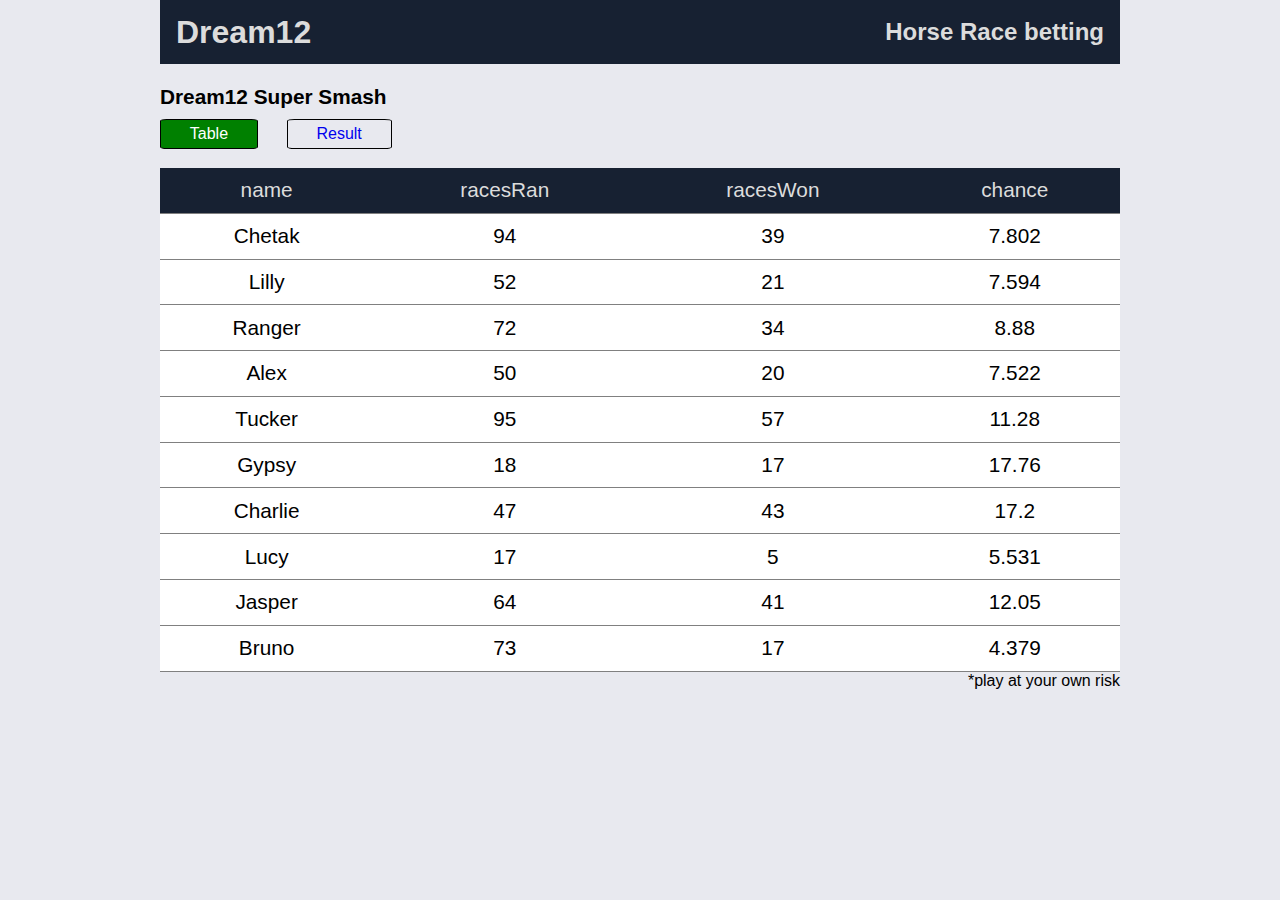
<file: html/index.html>
<html><head><title>Dream12</title><link rel="stylesheet" href=style.css></head><body><main><header><h1>Dream12</h1><h2>Horse Race betting</h2></header><article><header>Dream12 Super Smash</header><nav><ul><li class="green"><a href="index.html">Table</a></li><li><a href="result.html">Result</a></li></ul></nav><table><tr><th>name</th><th>racesRan</th><th>racesWon</th><th>chance</th></tr><tr><td>Chetak</td><td>94</td><td>39</td><td>7.802</td></tr><tr><td>Lilly</td><td>52</td><td>21</td><td>7.594</td></tr><tr><td>Ranger</td><td>72</td><td>34</td><td>8.88</td></tr><tr><td>Alex</td><td>50</td><td>20</td><td>7.522</td></tr><tr><td>Tucker</td><td>95</td><td>57</td><td>11.28</td></tr><tr><td>Gypsy</td><td>18</td><td>17</td><td>17.76</td></tr><tr><td>Charlie</td><td>47</td><td>43</td><td>17.2</td></tr><tr><td>Lucy</td><td>17</td><td>5</td><td>5.531</td></tr><tr><td>Jasper</td><td>64</td><td>41</td><td>12.05</td></tr><tr><td>Bruno</td><td>73</td><td>17</td><td>4.379</td></tr></table><div class="warning">*play at your own risk</div></article></main></body></html>
</file>
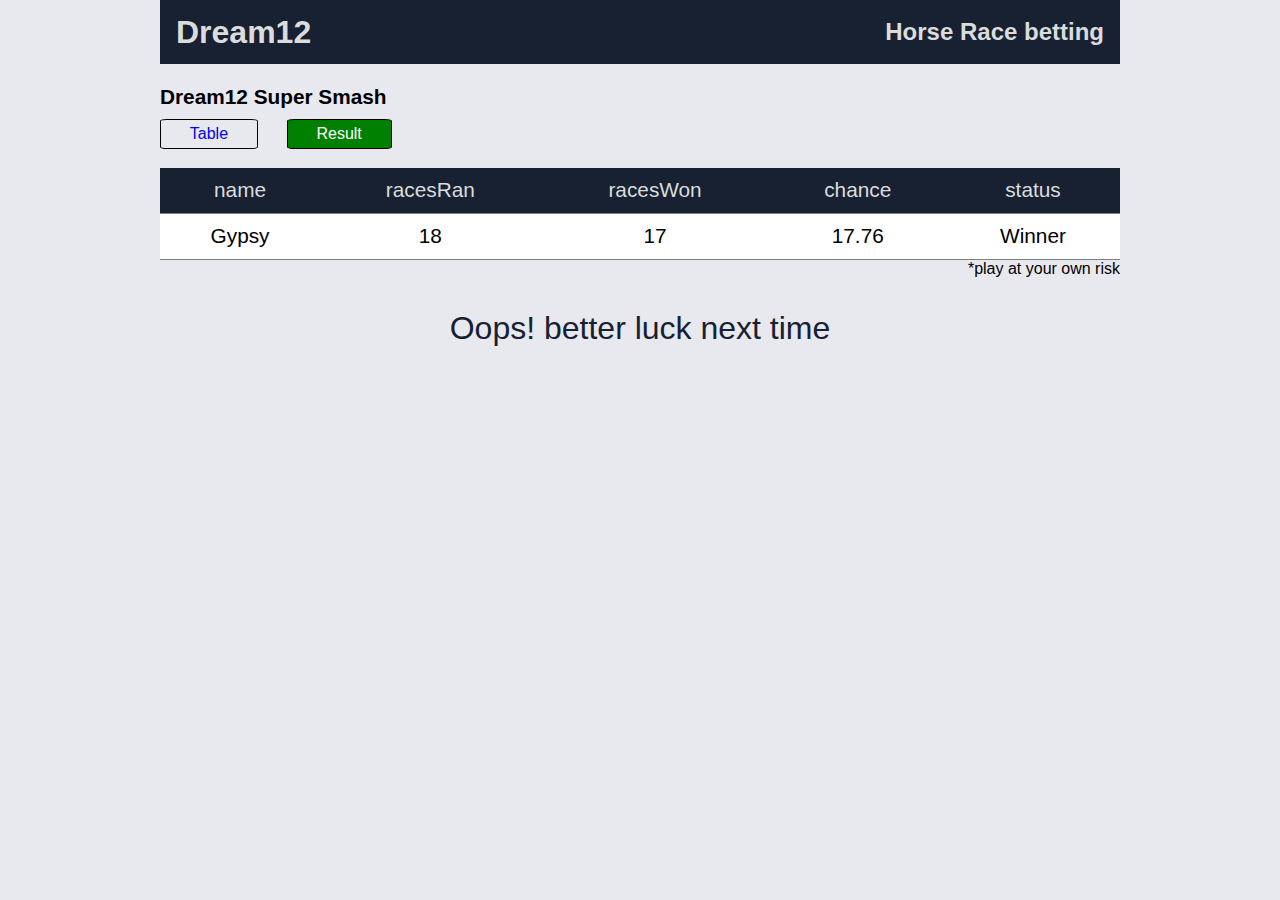
<file: html/result.html>
<html><head><title>Dream12</title><link rel="stylesheet" href=style.css></head><body><main><header><h1>Dream12</h1><h2>Horse Race betting</h2></header><article><header>Dream12 Super Smash</header><nav><ul><li><a href="index.html">Table</a></li><li class="green"><a href="result.html">Result</a></li></ul></nav><table><tr><th>name</th><th>racesRan</th><th>racesWon</th><th>chance</th><th>status</th></tr><tr><td>Gypsy</td><td>18</td><td>17</td><td>17.76</td><td>Winner</td></tr></table><div class="warning">*play at your own risk</div></article><footer class="msg">Oops! better luck next time</footer></main></body></html>
</file>
